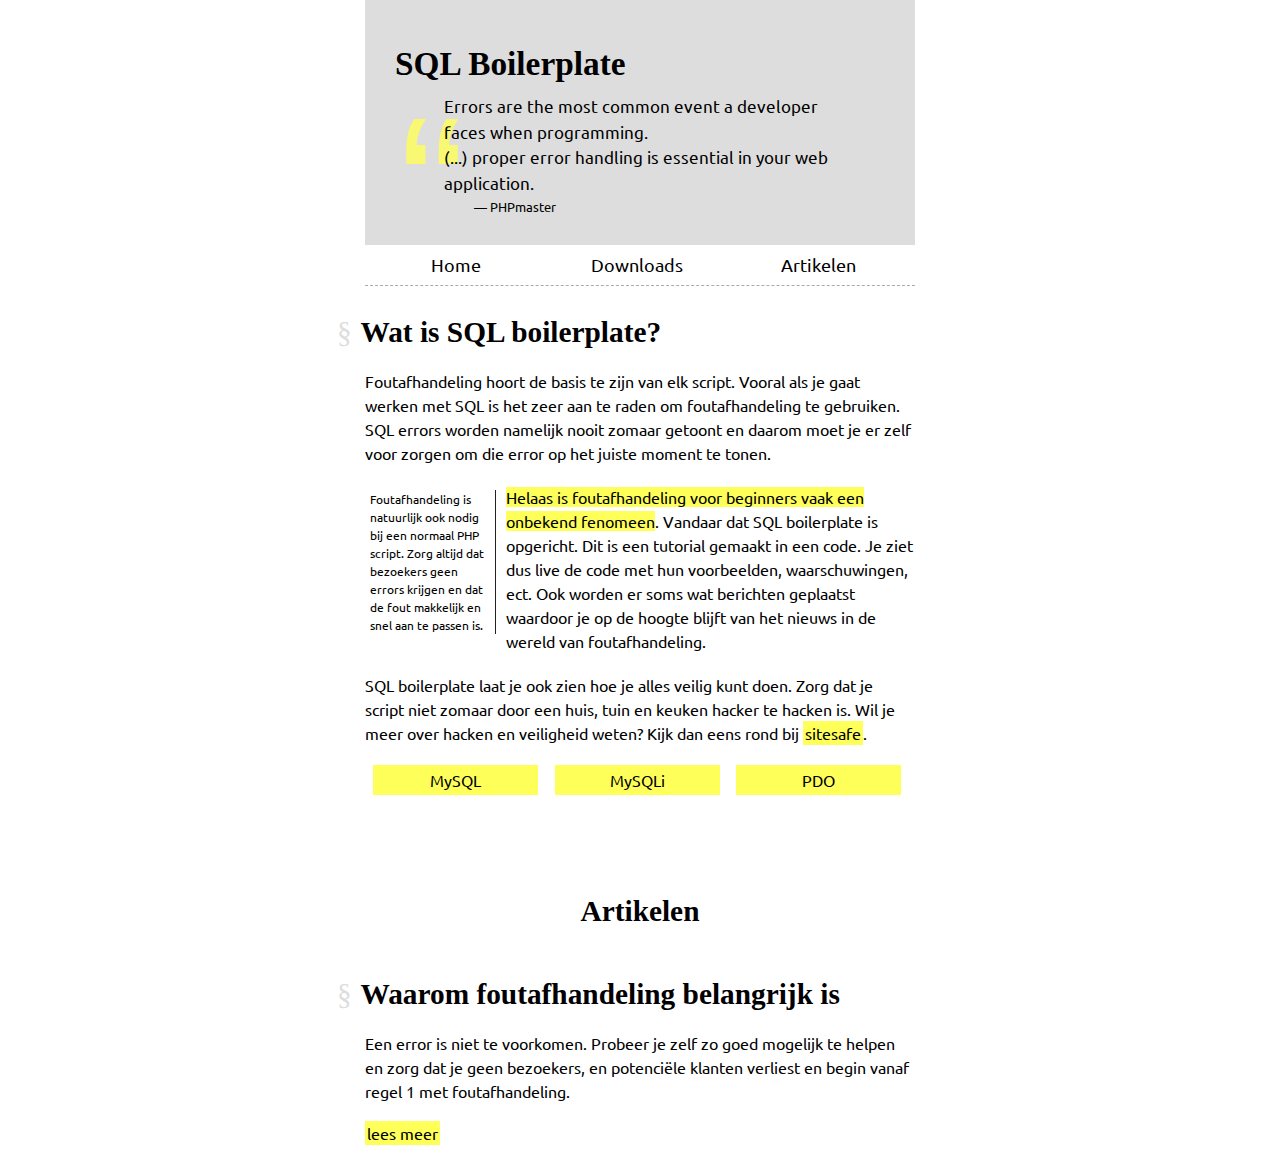
<file: index.html>
<!doctype html>
<html lang=nl>
	<head>
		<meta charset=utf-8>
		<title>SQL Boilerplate</title>
		<link rel=stylesheet href=css/style.css>
        <link href='http://fonts.googleapis.com/css?family=Ubuntu+Mono:400,700|Ubuntu:400,700,400italic,700italic' rel='stylesheet' type='text/css'>
	</head>
	<body>
        <div id=wrapper>
            <header id=header>
                <h1>SQL Boilerplate</h1>

                <blockquote>
                    <p>Errors are the most common event a developer faces when programming. <br>(...) proper error handling is essential in your web application.</p>
                    <span class=source>PHPmaster</span>
                </blockquote>
            </header>

            <nav id=nav>
                <ul>
                    <li><a href="index.html">Home</a></li>
                    <li><a href="download.html">Downloads</a></li>
                    <li><a href="articles.html">Artikelen</a></li>
                </ul>
            </nav>

            <article id=wat-is-sql-boilerplate>
                <h2><a href=#wat-is-sql-boilerplate class=link>&#167;</a> Wat is SQL boilerplate?</h2>
                <p>Foutafhandeling hoort de basis te zijn van elk script. Vooral als je gaat werken met SQL is het zeer aan te raden om foutafhandeling te gebruiken. SQL errors worden namelijk nooit zomaar getoont en daarom moet je er zelf voor zorgen om die error op het juiste moment te tonen.</p>
                <aside>Foutafhandeling is natuurlijk ook nodig bij een normaal PHP script. Zorg altijd dat bezoekers geen errors krijgen en dat de fout makkelijk en snel aan te passen is.</aside>
                <p><em class=highlight>Helaas is foutafhandeling voor beginners vaak een onbekend fenomeen</em>. Vandaar dat SQL boilerplate is opgericht. Dit is een tutorial gemaakt in een code. Je ziet dus live de code met hun voorbeelden, waarschuwingen, ect. Ook worden er soms wat berichten geplaatst waardoor je op de hoogte blijft van het nieuws in de wereld van foutafhandeling.</p>
                <p>SQL boilerplate laat je ook zien hoe je alles veilig kunt doen. Zorg dat je script niet zomaar door een huis, tuin en keuken hacker te hacken is. Wil je meer over hacken en veiligheid weten? Kijk dan eens rond bij <a href="https://www.sitesafe.nl/">sitesafe</a>.</p>

                <nav class=buttons>
                    <ul>
                        <li><a href="https://github.com/WouterJ/sql-boilerplate/tree/master/mysql">MySQL</a></li>
                        <li><a href="https://github.com/WouterJ/sql-boilerplate/tree/master/mysqli">MySQLi</a></li>
                        <li><a href="https://github.com/WouterJ/sql-boilerplate/tree/master/pdo">PDO</a></li>
                    </ul>
                </nav>
			</article>

            <h2 class=articles>Artikelen</h2>
            <article id=article-1>
                <h2><a href=#article-1 class=link>&#167;</a> Waarom foutafhandeling belangrijk is</h2>
                <p>Een error is niet te voorkomen. Probeer je zelf zo goed mogelijk te helpen en zorg dat je geen bezoekers, en potenci&euml;le klanten verliest en begin vanaf regel 1 met foutafhandeling.</p>
                <a href=articles/foutafhandeling-is-belangrijk.html class=more>lees meer</a>
			</article>
		</div>
	</body>
</html>
</file>
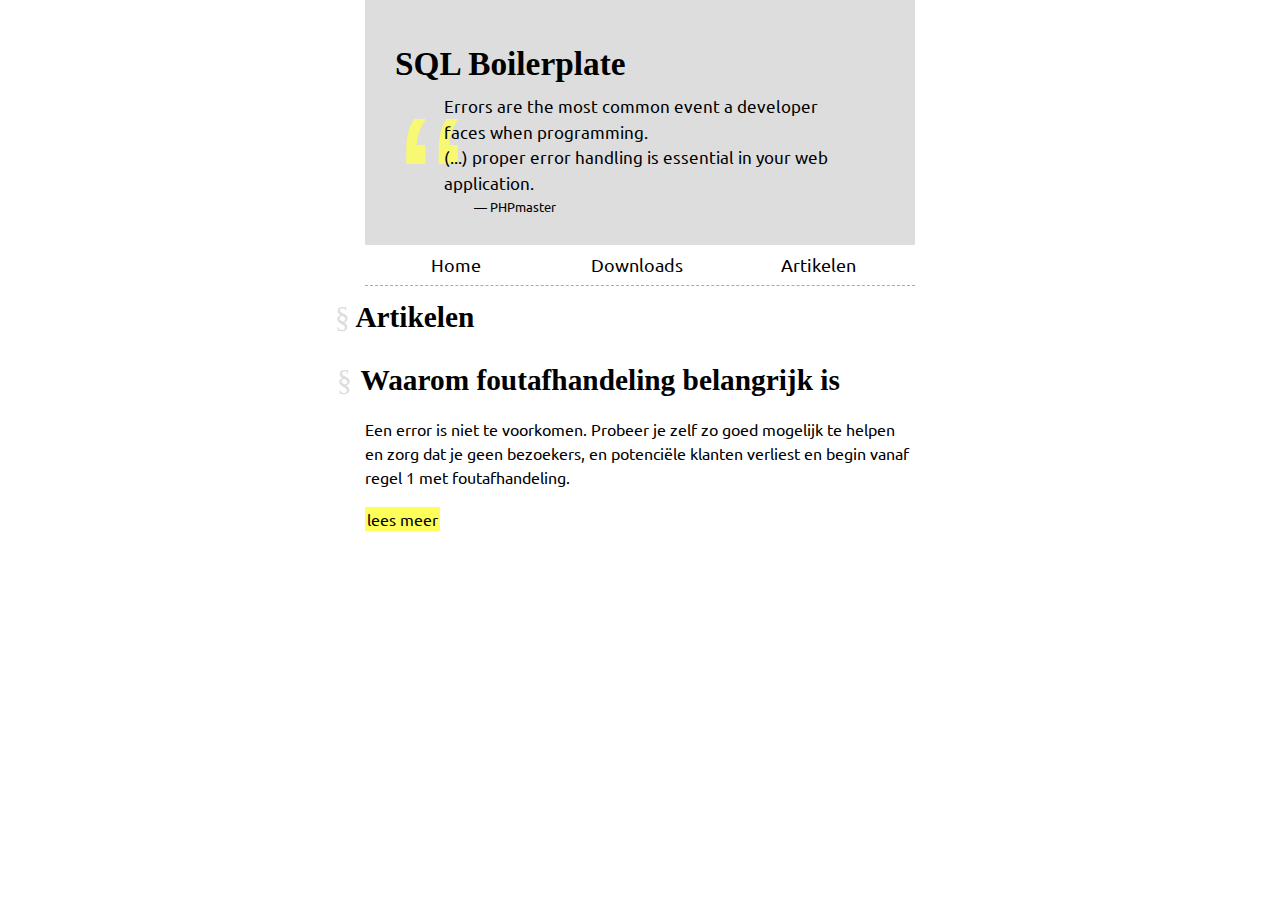
<file: articles.html>
<!doctype html>
<html lang=nl>
	<head>
		<meta charset=utf-8>
		<title>SQL Boilerplate</title>
		<link rel=stylesheet href=css/style.css>
        <link href='http://fonts.googleapis.com/css?family=Ubuntu+Mono:400,700|Ubuntu:400,700,400italic,700italic' rel='stylesheet' type='text/css'>
	</head>
	<body>
        <div id=wrapper>
            <header id=header>
                <h1>SQL Boilerplate</h1>

                <blockquote>
                    <p>Errors are the most common event a developer faces when programming. <br>(...) proper error handling is essential in your web application.</p>
                    <span class=source>PHPmaster</span>
                </blockquote>
            </header>

            <nav id=nav>
                <ul>
                    <li><a href="index.html">Home</a></li>
                    <li><a href="download.html">Downloads</a></li>
                    <li><a href="articles.html">Artikelen</a></li>
                </ul>
            </nav>

            <h2><a href=#artikelen class=link>&#167;</a> Artikelen</h2>
            <article id=article-1>
                <h2><a href=#article-1 class=link>&#167;</a> Waarom foutafhandeling belangrijk is</h2>
                <p>Een error is niet te voorkomen. Probeer je zelf zo goed mogelijk te helpen en zorg dat je geen bezoekers, en potenci&euml;le klanten verliest en begin vanaf regel 1 met foutafhandeling.</p>
                <a href=articles/foutafhandeling-is-belangrijk.html class=more>lees meer</a>
			</article>
		</div>
	</body>
</html>
</file>
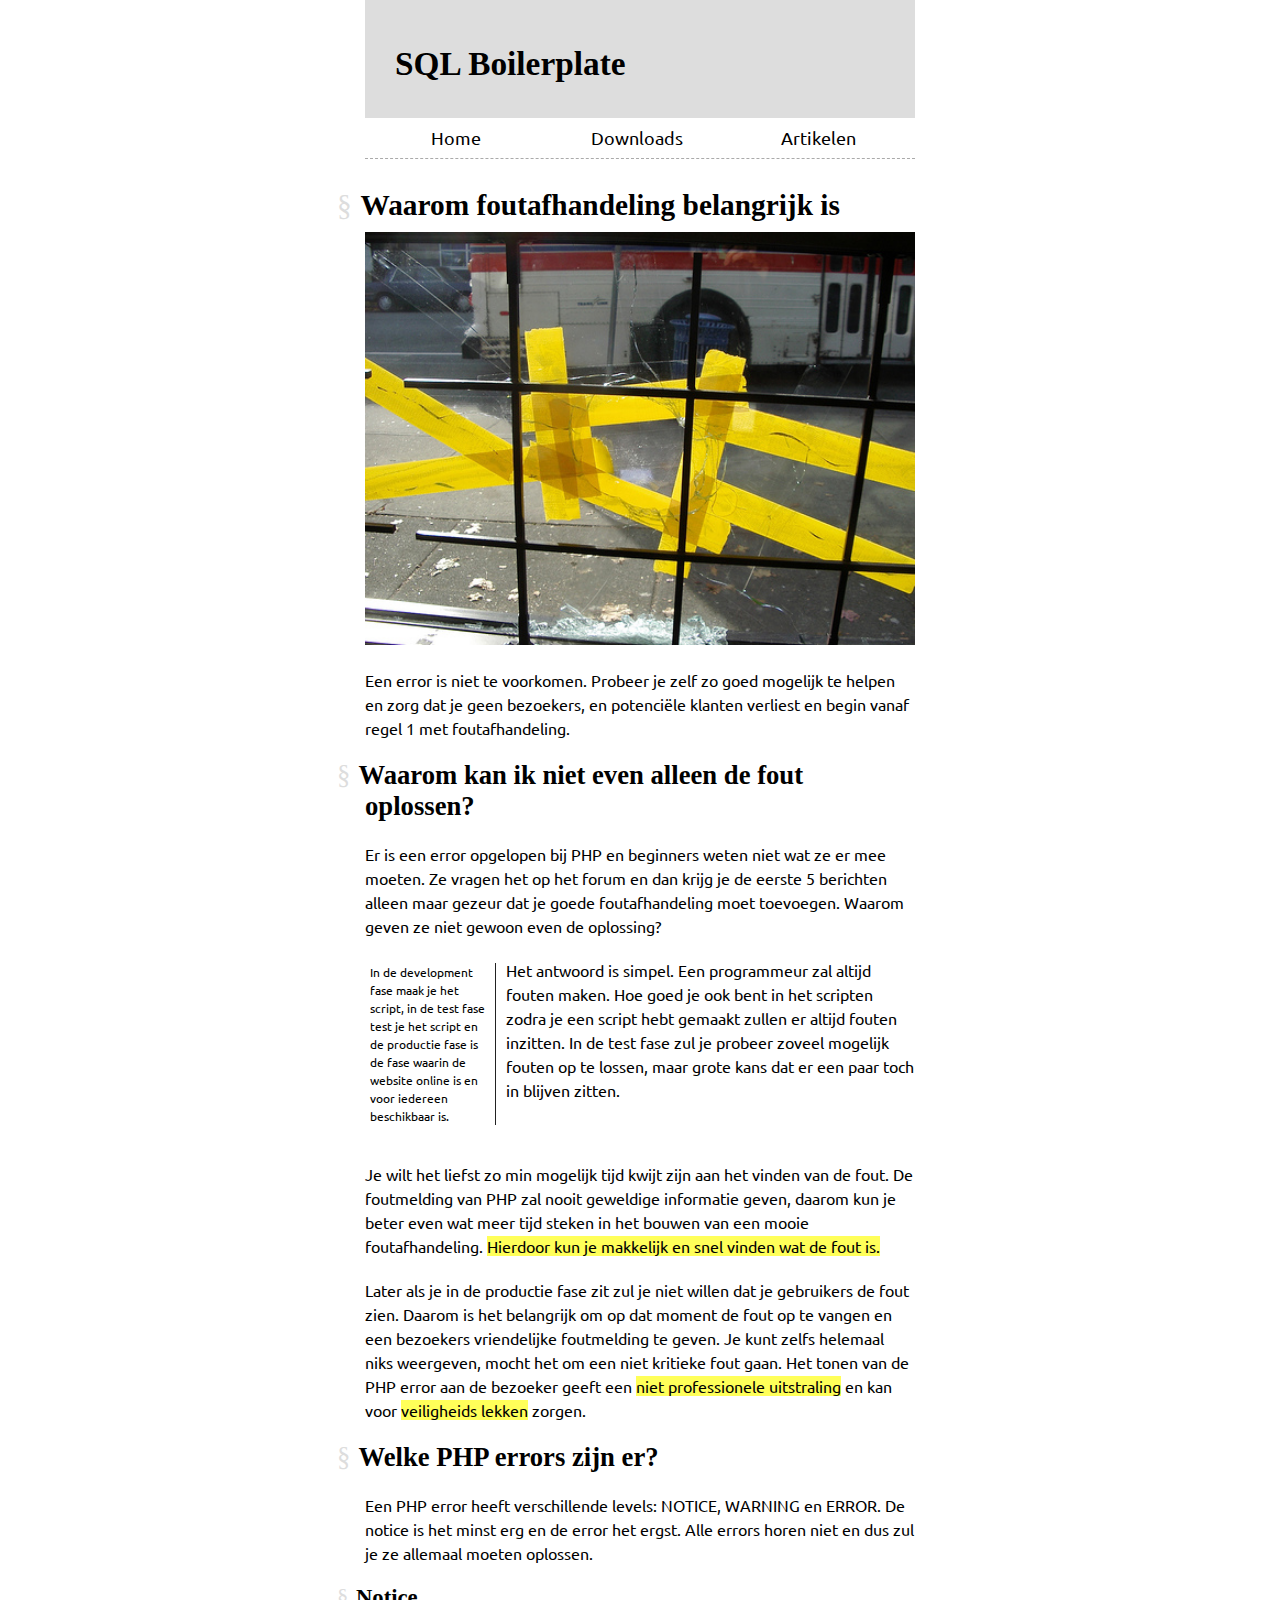
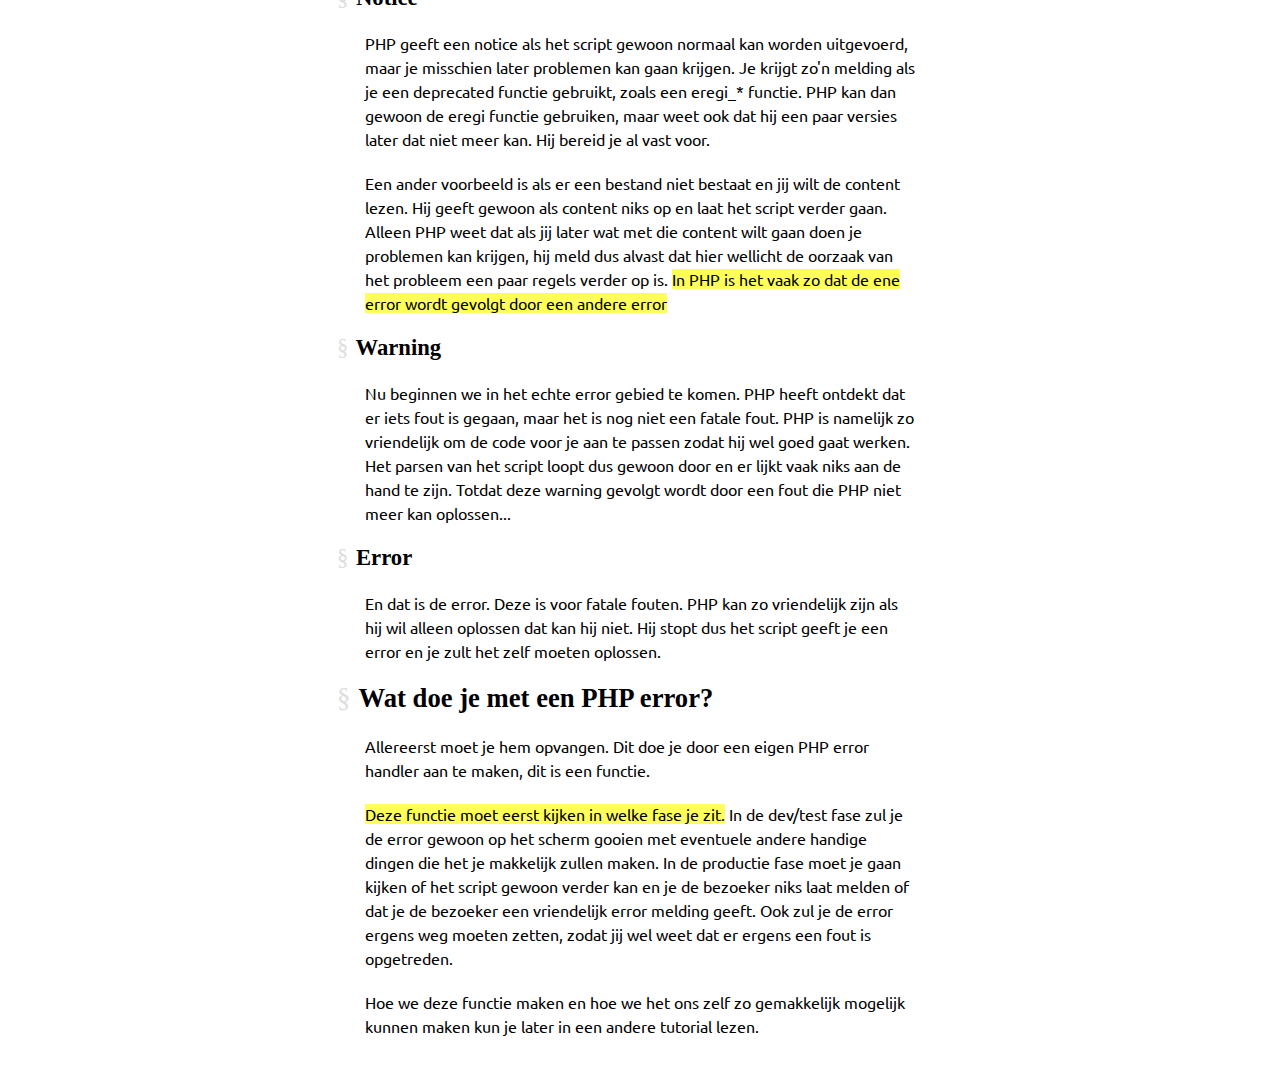
<file: articles/foutafhandeling-is-belangrijk.html>
<!doctype html>
<html lang=nl>
	<head>
		<meta charset=utf-8>
		<title>SQL Boilerplate</title>
		<link rel=stylesheet href=../css/style.css>
        <link href='http://fonts.googleapis.com/css?family=Ubuntu+Mono:400,700|Ubuntu:400,700,400italic,700italic' rel='stylesheet' type='text/css'>
	</head>
	<body>
        <div id=wrapper>
            <header id=header>
                <h1>SQL Boilerplate</h1>
            </header>

            <nav id=nav>
                <ul>
                    <li><a href="/sql-boilerplate/index.html">Home</a></li>
                    <li><a href="/sql-boilerplate/download.html">Downloads</a></li>
                    <li><a href="/sql-boilerplate/articles.html">Artikelen</a></li>
                </ul>
            </nav>

            <article id=waarom-foutafhandeling-belangrijk-is>
                <h2><a href=#waarom-foutafhandeling-belangrijk-is class=link>&#167;</a> Waarom foutafhandeling belangrijk is</h2>
                <img src=../images/error-handling.jpg class=intro>
                <p>Een error is niet te voorkomen. Probeer je zelf zo goed mogelijk te helpen en zorg dat je geen bezoekers, en potenci&euml;le klanten verliest en begin vanaf regel 1 met foutafhandeling.</p>

                <h3 id=waarom-zou-ik><a class=link href=#waarom-zou-ik>&#167;</a> Waarom kan ik niet even alleen de fout oplossen?</h3>
                <p>Er is een error opgelopen bij PHP en beginners weten niet wat ze er mee moeten. Ze vragen het op het forum en dan krijg je de eerste 5 berichten alleen maar gezeur dat je goede foutafhandeling moet toevoegen. Waarom geven ze niet gewoon even de oplossing?</p>

                <aside>
                    In de development fase maak je het script, in de test fase test je het script en de productie fase is de fase waarin de website online is en voor iedereen beschikbaar is.
                </aside>
                <p>Het antwoord is simpel. Een programmeur zal altijd fouten maken. Hoe goed je ook bent in het scripten zodra je een script hebt gemaakt zullen er altijd fouten inzitten. In de test fase zul je probeer zoveel mogelijk fouten op te lossen, maar grote kans dat er een paar toch in blijven zitten.</p>

                <br>
                <p>Je wilt het liefst zo min mogelijk tijd kwijt zijn aan het vinden van de fout. De foutmelding van PHP zal nooit geweldige informatie geven, daarom kun je beter even wat meer tijd steken in het bouwen van een mooie foutafhandeling. <em class=highlight>Hierdoor kun je makkelijk en snel vinden wat de fout is.</em></p>

                <p>Later als je in de productie fase zit zul je niet willen dat je gebruikers de fout zien. Daarom is het belangrijk om op dat moment de fout op te vangen en een bezoekers vriendelijke foutmelding te geven. Je kunt zelfs helemaal niks weergeven, mocht het om een niet kritieke fout gaan. Het tonen van de PHP error aan de bezoeker geeft een <em class=highlight>niet professionele
                    uitstraling</em> en kan voor <em class=highlight>veiligheids lekken</em> zorgen.</p>

                <h3 id=error-levels><a class=link href=#error-levels>&#167;</a> Welke PHP errors zijn er?</h3>
                <p>Een PHP error heeft verschillende levels: NOTICE, WARNING en ERROR. De notice is het minst erg en de error het ergst. Alle errors horen niet en dus zul je ze allemaal moeten oplossen.</p>

                <h4 id=notice><a class=link href=#notice>&#167;</a> Notice</h4>
                <p>PHP geeft een notice als het script gewoon normaal kan worden uitgevoerd, maar je misschien later problemen kan gaan krijgen. Je krijgt zo'n melding als je een deprecated functie gebruikt, zoals een eregi_* functie. PHP kan dan gewoon de eregi functie gebruiken, maar weet ook dat hij een paar versies later dat niet meer kan. Hij
                bereid je al vast voor.</p>
                <p>Een ander voorbeeld is als er een bestand niet bestaat en jij wilt de content lezen. Hij geeft gewoon als content niks op en laat het script verder gaan. Alleen PHP weet dat als jij later wat met die content wilt gaan doen je problemen kan krijgen, hij meld dus alvast dat hier wellicht de oorzaak van het probleem een paar regels verder op is. <em class=highlight>In PHP is het
                    vaak zo dat de ene error wordt gevolgt door een andere error</em></p>

                <h4 id=warning><a class=link href=#warning>&#167;</a> Warning</h4>
                <p>Nu beginnen we in het echte error gebied te komen. PHP heeft ontdekt dat er iets fout is gegaan, maar het is nog niet een fatale fout. PHP is namelijk zo vriendelijk om de code voor je aan te passen zodat hij wel goed gaat werken. Het parsen van het script loopt dus gewoon door en er lijkt vaak niks aan de hand te zijn. Totdat deze warning gevolgt wordt door een fout die PHP
                niet meer kan oplossen...</p>

                <h4 id=error><a class=link href=#error>&#167;</a> Error</h4>
                <p>En dat is de error. Deze is voor fatale fouten. PHP kan zo vriendelijk zijn als hij wil alleen oplossen dat kan hij niet. Hij stopt dus het script geeft je een error en je zult het zelf moeten oplossen.</p>

                <h3 id=error-afhandelen><a class=link href=#error-afhandelen>&#167;</a> Wat doe je met een PHP error?</h3>
                <p>Allereerst moet je hem opvangen. Dit doe je door een eigen PHP error handler aan te maken, dit is een functie.</p>

                <p><em class=highlight>Deze functie moet eerst kijken in welke fase je zit.</em> In de dev/test fase zul je de error gewoon op het scherm gooien met eventuele andere handige dingen die het je makkelijk zullen maken. In de productie fase moet je gaan kijken of het script gewoon verder kan en je de bezoeker niks laat melden of dat je de bezoeker een vriendelijk error melding geeft.
                Ook zul je de error ergens weg moeten zetten, zodat jij wel weet dat er ergens een fout is opgetreden.</p>

                <p>Hoe we deze functie maken en hoe we het ons zelf zo gemakkelijk mogelijk kunnen maken kun je later in een andere tutorial lezen.</p>
			</article>
        </div>
    </body>
</html>
</file>
